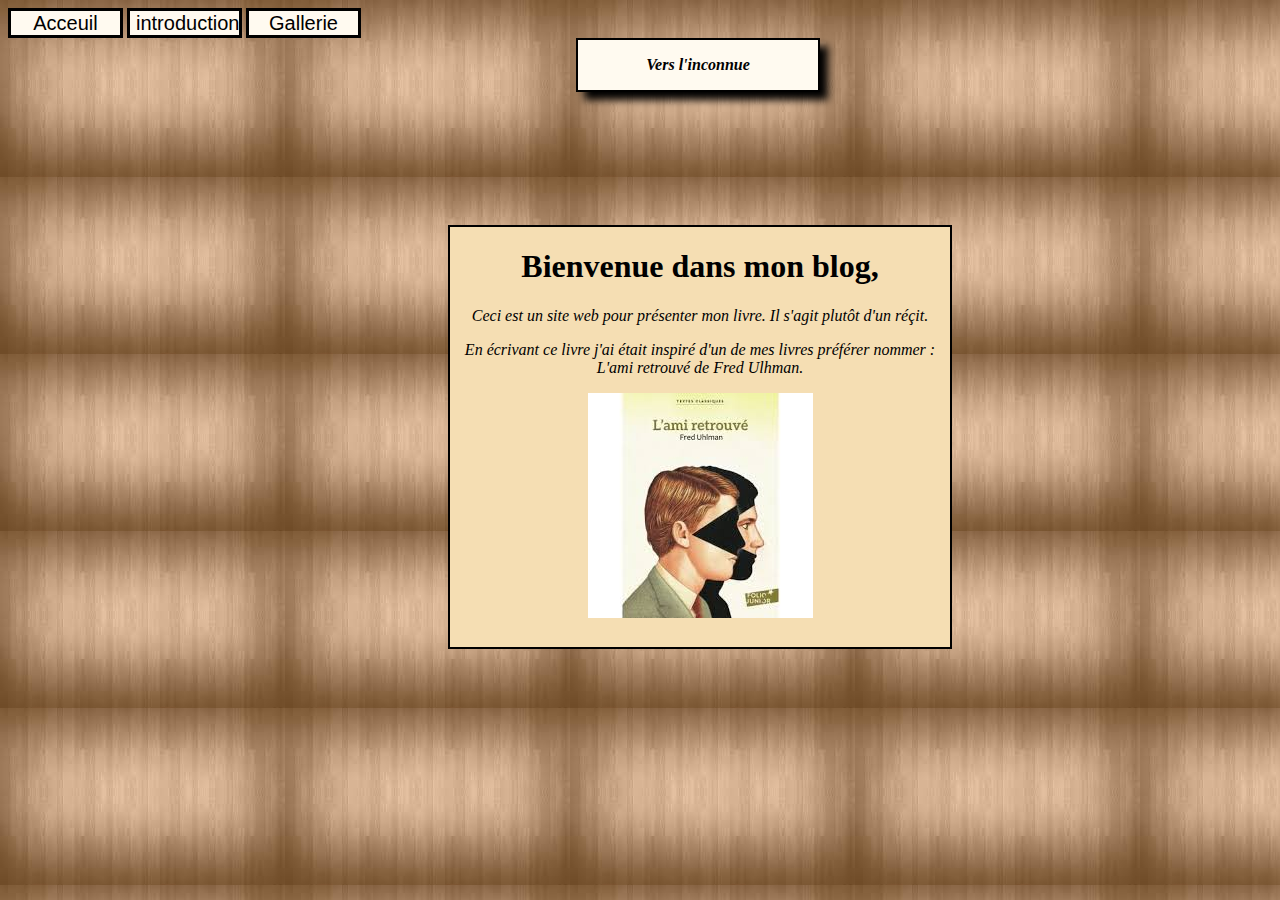
<file: index.html>
<!DOCTYPE html>
<html lang="en">
<head>
    <meta charset="UTF-8">
    <meta name="viewport" content="width=device-width, initial-scale=1.0">
    <link rel="stylesheet" href="css1.css">
    <title></title>
</head>
<body>
    <a href="index.html"><button class="btn">Acceuil</button></a>
    <a href="introduction.html"><button class="btn">introduction</button></a>
    <a href="gallerie.html"><button class="btn">Gallerie</button></a>
    <div class="shadowbox">
        <p><b> Vers l'inconnue </b></p>
    </div>
    <div id="box1">
        <h1>
            <b>Bienvenue dans mon blog,</b>
        </h1>
        <p>
            Ceci est un site web pour présenter mon livre. Il s'agit plutôt d'un réçit.
        </p>
        <p>
            En écrivant ce livre j'ai était inspiré d'un de mes livres préférer nommer : L'ami retrouvé de Fred Ulhman.
        </p>
        <p>
            <img src="l'ami retrouvé.jpg" alt="l'ami retrouvé">
        </p>
    </div>
    
</body>
</html>
</file>
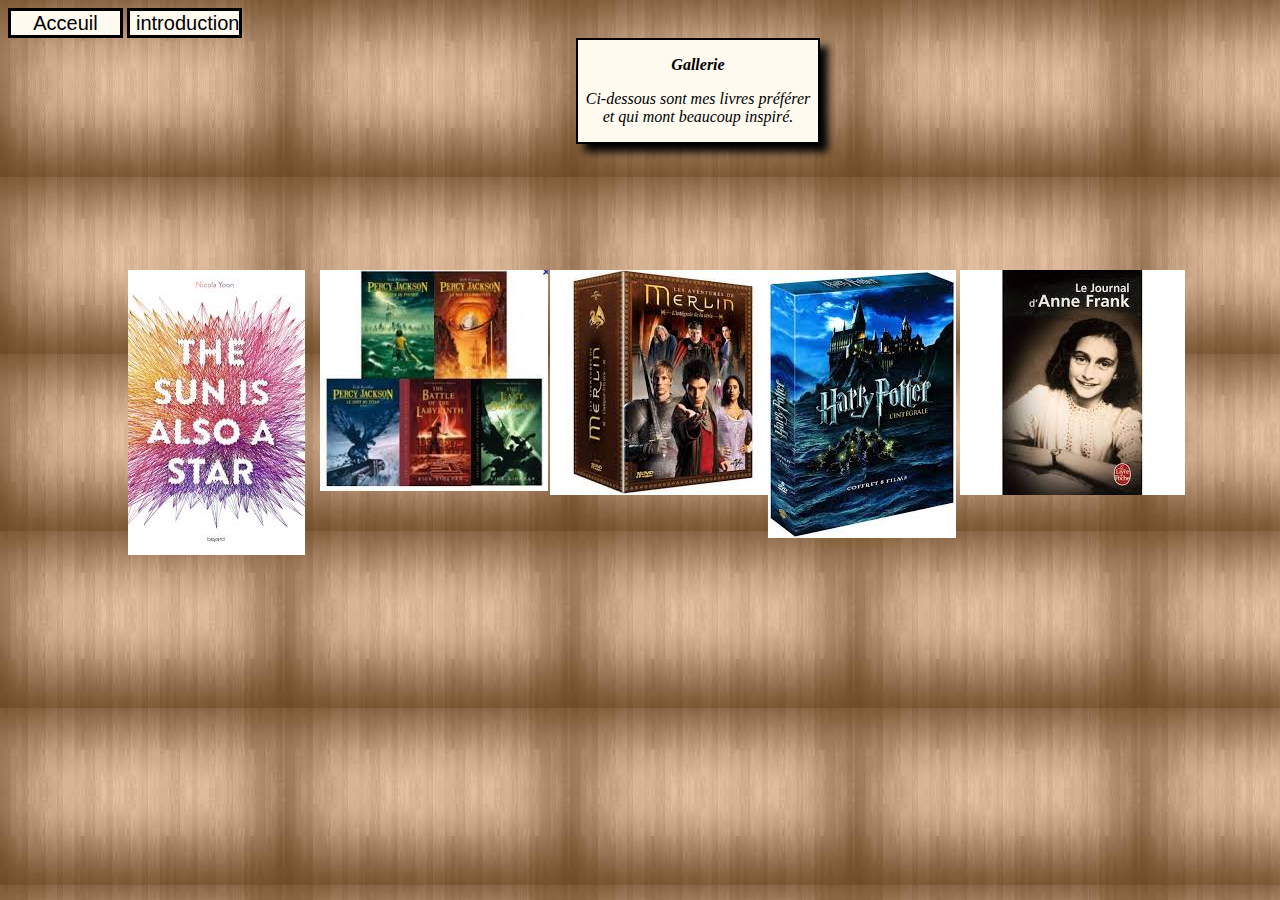
<file: gallerie.html>
<!DOCTYPE html>
<html lang="en">
<head>
    <meta charset="UTF-8">
    <meta name="viewport" content="width=device-width, initial-scale=1.0">
    <link rel="stylesheet" href="css3.css">
    <title></title>
</head>
<body>
    <a href="index.html"><button class="btn">Acceuil</button></a>
    <a href="introduction.html"><button class="btn">introduction</button></a>
    <div class="shadowbox">
        <p><b> Gallerie </b></p>
        <p>Ci-dessous sont mes livres préférer et qui mont beaucoup inspiré.</p>
    </div>
    <div>
        <img id="box3" src="livre1.jpg" alt="The Sun Is Also A Star">
        <img id="box4" src="livre2.jpg" alt="Percy Jackson">
        <img id="box5" src="livre3.jpg" alt="Merlin">
        <img id="box6" src="livre4.jpg" alt="Harry Potter">
        <img id="box7" src="livre6.jpg" alt="Anne Frank">
    </div>
</body>
</html>
</file>
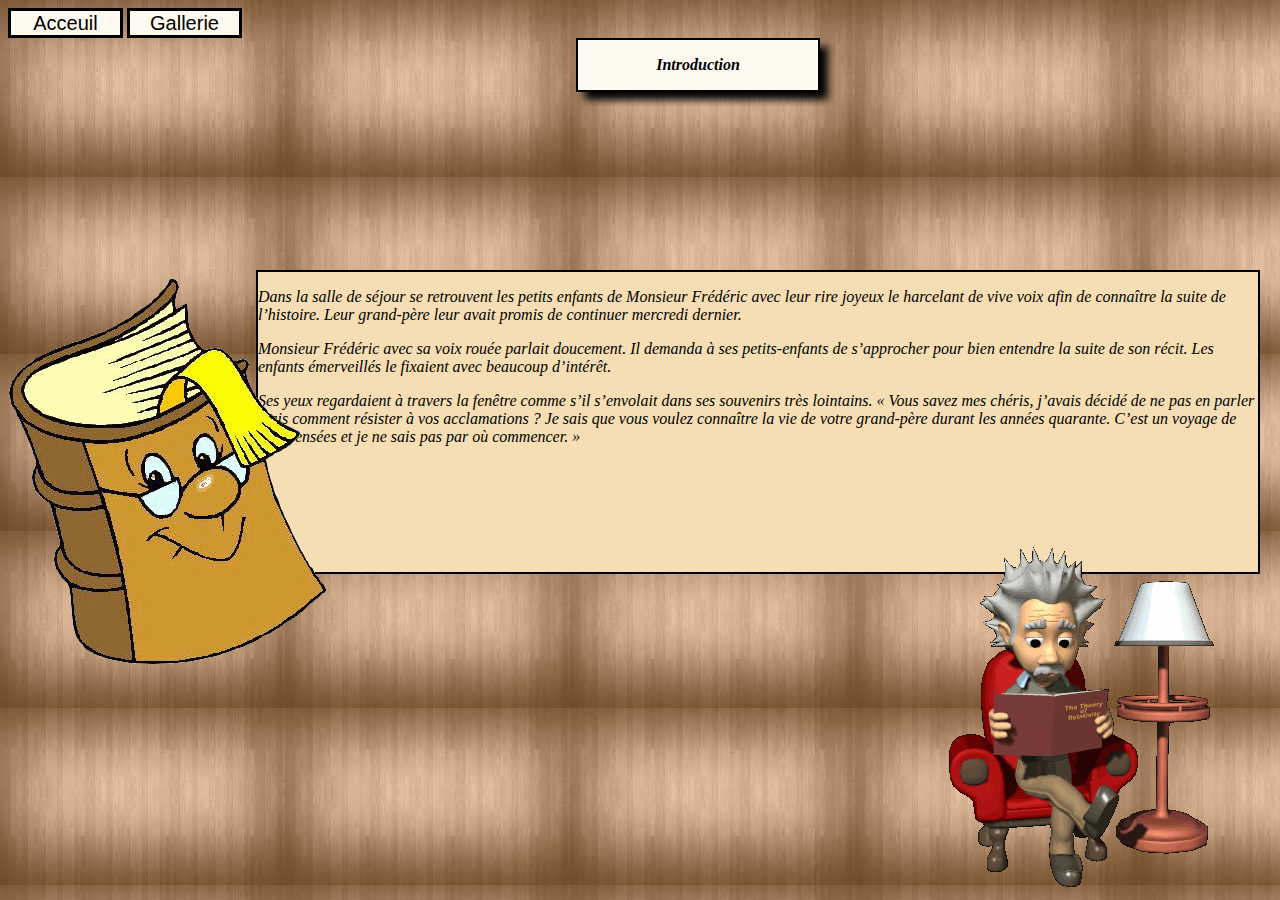
<file: introduction.html>
<!DOCTYPE html>
<html lang="en">
<head>
    <meta charset="UTF-8">
    <meta name="viewport" content="width=device-width, initial-scale=1.0">
    <link rel="stylesheet" href="css2.css">
    <title></title>
</head>
<body>
    <a href="index.html"><button class="btn">Acceuil</button></a>
    <a href="gallerie.html"><button class="btn">Gallerie</button></a>
    <div class="shadowbox">
        <p><b> Introduction </b></p>
    </div>
    <div id="box2">
        <p>
            Dans la salle de séjour se retrouvent les petits enfants de Monsieur Frédéric avec leur rire joyeux le harcelant de vive voix afin de connaître la suite de l’histoire. Leur grand-père leur avait promis de continuer mercredi dernier. 
        </p>
        <p>
            Monsieur Frédéric avec sa voix rouée parlait doucement. Il demanda à ses petits-enfants de s’approcher pour bien entendre la suite de son récit. Les enfants émerveillés le fixaient avec beaucoup d’intérêt.
        </p>
        <p>
            Ses yeux regardaient à travers la fenêtre comme s’il s’envolait dans ses souvenirs très lointains. « Vous savez mes chéris, j’avais décidé de ne pas en parler mais comment résister à vos acclamations ? Je sais que vous voulez connaître la vie de votre grand-père durant les années quarante. C’est un voyage de mes pensées et je ne sais pas par où commencer. »
        </p>

    </div>
    <div>
        <img id="box10" src="animatedbook.gif">
        <img id="box20" src="photofunky.gif">
    </div>
</body>
</html>
</file>
<file: css1.css>
.shadowbox{
    width: 15em;
    border: 1px solid black;
    box-shadow: rgb(0, 0, 0) 8px 8px 8px;
    padding-top: 8px 12px;
    background-image: linear-gradient();
    border: 2px solid black;
    position: absolute;
    left: 45%;
    background-color: floralwhite;
}

p{
    font-family: Georgia, 'Times New Roman', Times, serif;
    font-style: oblique;
    text-align: center;
}

body{
    background-image:url(background.jpg);
}

#box1 {
    width: 500px;
    height: 420px;
    background-color: wheat;
    border: 2px solid black;
    position: absolute;
    left: 35%;
    top: 25%;
    
}

h1{
    text-align: center;
}

p b {
    text-align: center;
}

.btn{
    background: floralwhite;
    width: 115px;
    height: 30px;
    border: 3px solid black;
    font-size: 20px;
    transition: .4s linear;
    cursor: pointer;
}
.btn:hover{
    transform: scale(1.03);
}
.btn:active{
    transform: scale(1.03);
}
</file>
<file: css3.css>
.shadowbox{
    width: 15em;
    border: 1px solid black;
    box-shadow: rgb(0, 0, 0) 8px 8px 8px;
    padding-top: 8px 12px;
    background-image: linear-gradient();
    border: 2px solid black;
    position: absolute;
    left: 45%;
    background-color: floralwhite;
    text-align: center;
}

p{
    font-family: Georgia, 'Times New Roman', Times, serif;
    font-style: oblique;
    text-align: center;

}


body{
    background-image:url(background.jpg);
}


.btn{
    background: floralwhite;
    width: 115px;
    height: 30px;
    border: 3px solid black;
    font-size: 20px;
    transition: .4s linear;
    cursor: pointer;
}
.btn:hover{
    transform: scale(1.03);
}
.btn:active{
    transform: scale(1.03);
}

img{
    position: absolute;
    left: 10%;
    top: 30%;
    
}

#box4{
    position: absolute;
    left: 25%;
    top: 30%;
}
#box5{
    position: absolute;
    left: 43%;
    top: 30%;
}
#box6{
    position: absolute;
    left: 60%;
    top: 30%;
    
}
#box7{
    position: absolute;
    left: 75%;
    top: 30%;
}
</file>
<file: css2.css>
.shadowbox{
    width: 15em;
    border: 1px solid black;
    box-shadow: rgb(0, 0, 0) 8px 8px 8px;
    padding-top: 8px 12px;
    background-image: linear-gradient();
    border: 2px solid black;
    position: absolute;
    left: 45%;
    background-color: floralwhite;
    text-align: center;
}

#box2{
    width: 1000px;
    height: 300px;
    background-color: wheat;
    border: 2px solid black;
    position: absolute;
    left: 20%;
    top: 30%;
}

body{
    background-image:url(background.jpg);
}

p{
    font-family: Georgia, 'Times New Roman', Times, serif;
    font-style: oblique;
    text-decoration-style: solid;
}

p b {
    text-align: center;
}

.btn{
    background: floralwhite;
    width: 115px;
    height: 30px;
    border: 3px solid black;
    font-size: 20px;
    transition: .4s linear;
    cursor: pointer;
}
.btn:hover{
    transform: scale(1.03);
}
.btn:active{
    transform: scale(1.03);
}

#box10{
    position: absolute;
    left: 0%;
    top: 30%;
}
#box20{
    position: absolute;
    right: 0%;
    top: 60%;
}
</file>
